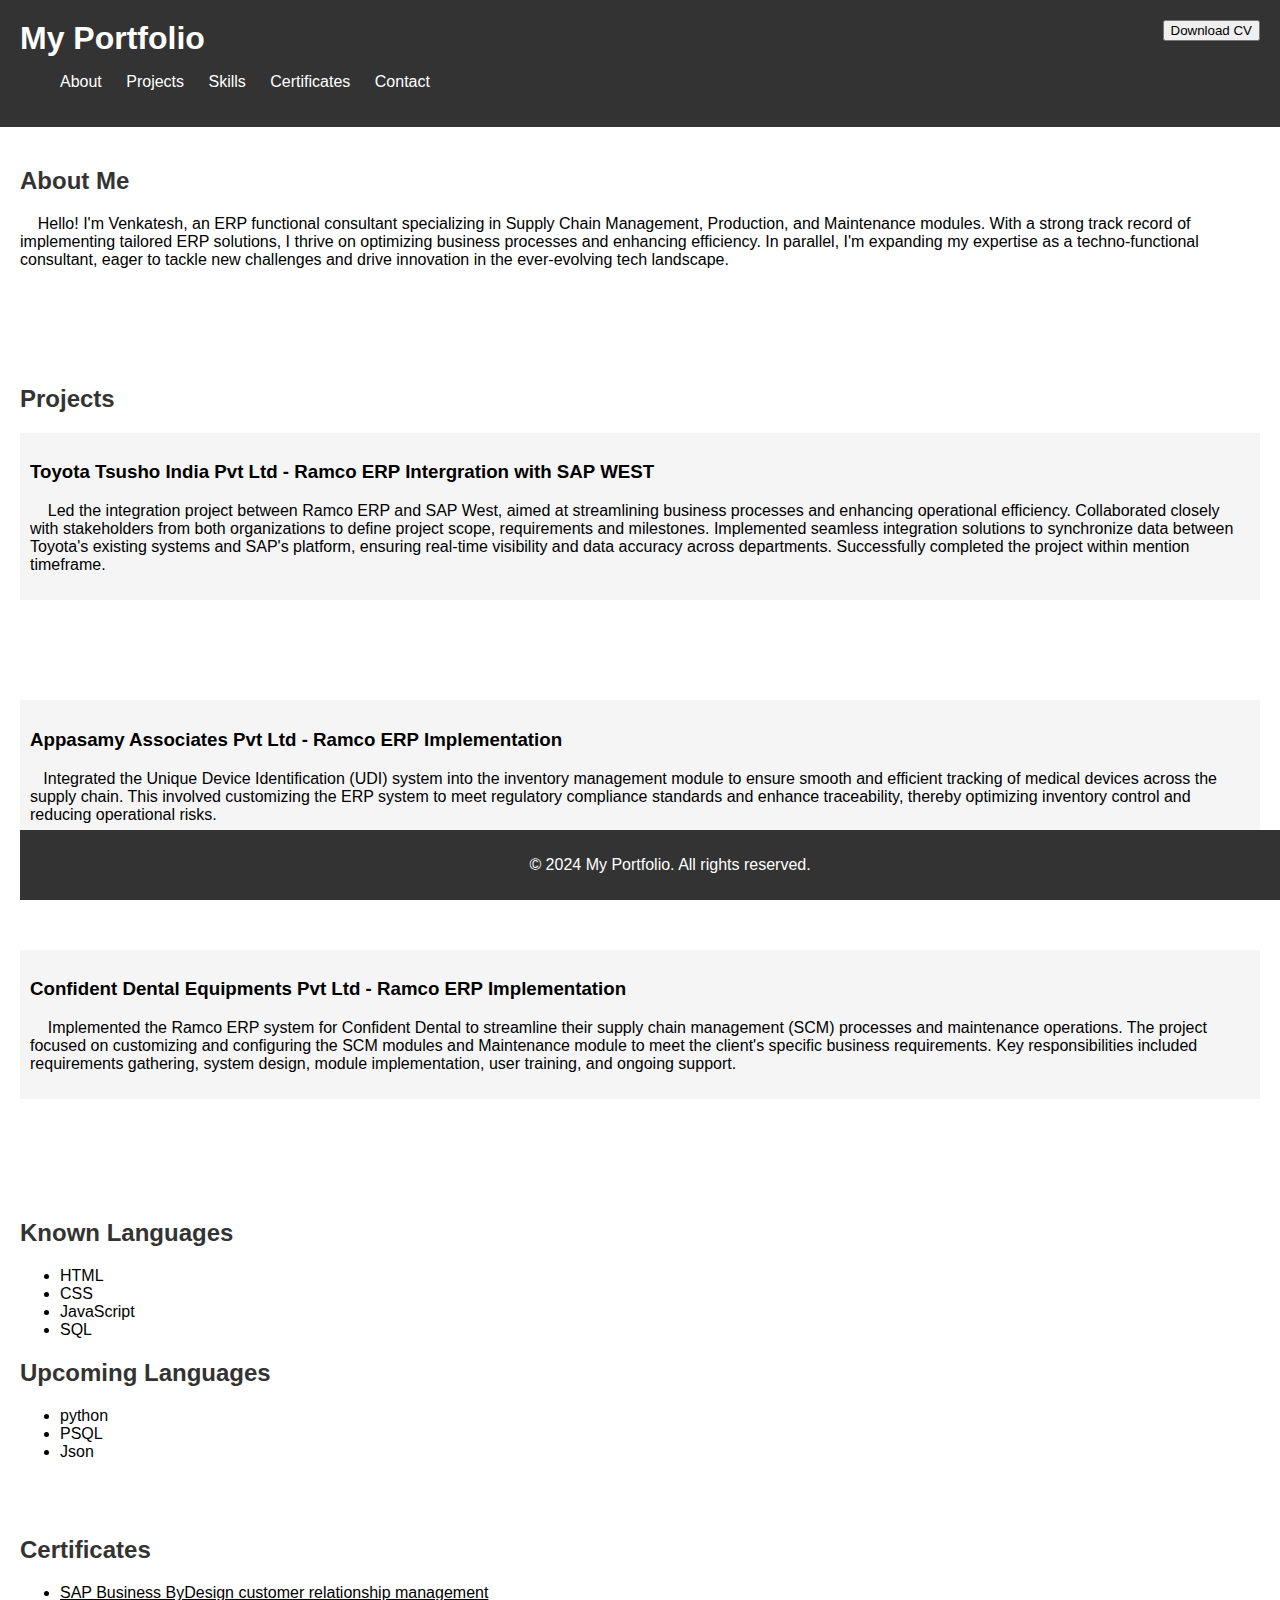
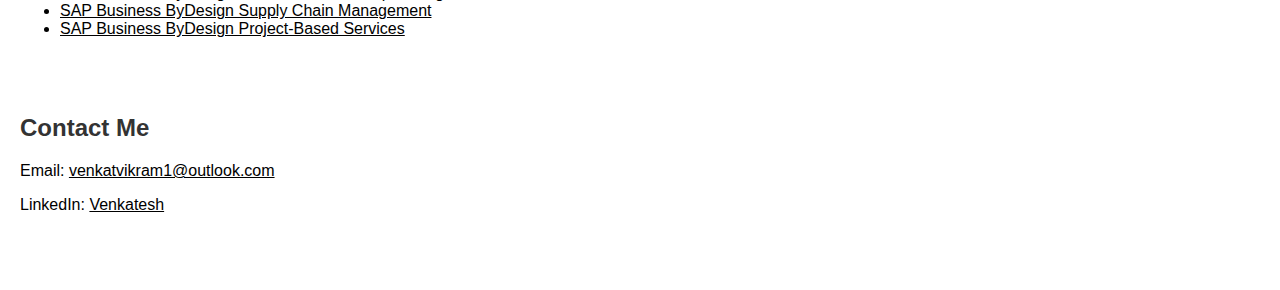
<file: index.html>
<!DOCTYPE html>
<html lang="en">
  <head>
    <meta charset="UTF-8" />
    <meta name="viewport" content="width=device-width, initial-scale=1.0" />
    <title>My Portfolio</title>
    <link rel="stylesheet" href="mystyle.css" />
  </head>
  <body>
    <header>
      <h1>My Portfolio</h1>
      <nav>
        <ul>
          <li><a href="#about">About</a></li>
          <li><a href="#projects">Projects</a></li>
          <li><a href="#skills">Skills</a></li>
          <li><a href="#certificates">Certificates</a></li>
          <li><a href="#contact">Contact</a></li>
        </ul>
      </nav>
      <span id="Download">
        <button onclick="window.location.href='https://drive.google.com/file/d/131ywGHrvCbmuJvE5iDO0kjYaSsLXiRZK/view?usp=sharing';">
          Download CV
        </button>
      </span>
    </header>

    <section id="about">
      <h2>About Me</h2>
      <p>
        &nbsp; &nbsp;   Hello! I'm Venkatesh, an ERP functional consultant specializing in Supply Chain Management, Production, and Maintenance modules. With a strong track record of implementing tailored ERP solutions, I thrive on optimizing business processes and enhancing efficiency. In parallel, I'm expanding my expertise as a techno-functional consultant, eager to tackle new challenges and drive innovation in the ever-evolving tech landscape.

      </p>
          
        </section>
        
    </section>

    <section id="projects">
      <h2>Projects</h2>     <div class="project">

        <h3> Toyota Tsusho India Pvt Ltd  - Ramco ERP Intergration with SAP WEST</h3>
        <p>
          &nbsp; &nbsp; Led the integration project between Ramco ERP and SAP West, aimed at streamlining business processes and enhancing operational efficiency. Collaborated closely with stakeholders from both organizations to define project scope, requirements and milestones. Implemented seamless integration solutions to synchronize data between Toyota's existing systems and SAP's platform, ensuring real-time visibility and data accuracy across departments. Successfully completed the project within mention timeframe.
                 </p>

          </div>
            </section>
            <section id="projects">
      
            <div class="project">
              <h3>Appasamy Associates Pvt Ltd - Ramco ERP Implementation</h3>
              <p>
                &nbsp; &nbsp;Integrated the Unique Device Identification (UDI) system into the inventory management module to ensure smooth and efficient tracking of medical devices across the supply chain. This involved customizing the ERP system to meet regulatory compliance standards and enhance traceability, thereby optimizing inventory control and reducing operational risks.               </p>
            </div>
            
    </section>

    <section id="projects">
      
      <div class="project">
        
                 <h3>Confident Dental Equipments Pvt Ltd - Ramco ERP Implementation</h3>
          <p>
            &nbsp; &nbsp; Implemented the Ramco ERP system for Confident Dental to streamline their supply chain management (SCM) processes and maintenance operations. The project focused on customizing and configuring the SCM modules and Maintenance module to meet the client's specific business requirements. Key responsibilities included requirements gathering, system design, module implementation, user training, and ongoing support.
          </p>
        
      </div>
      
</section>

    <section id="skills">
      <h2>Known Languages</h2>
      <ul>
        <li>HTML</li>
        <li>CSS</li>
        <li>JavaScript</li>
        <li>SQL</li>
        
      </ul>
      <h2>Upcoming Languages</h2>
      <ul>
        <li>python</li>
        <li>PSQL</li>
        <li>Json</li>
       
      </ul>
    </section>

    <section id="certificates">
      <h2>Certificates</h2>
      <ul>
        <li>
          <a
            href="https://open.sap.com/verify/xufoc-pehal-refum-gotav-vifus"
            target="_blank"
          >
            SAP Business ByDesign customer relationship management</a
          >
        </li>
        <li>
          <a
            href="https://open.sap.com/verify/xehoc-zyvys-ryrun-gyruk-nihik"
            target="_blank"
          >
            SAP Business ByDesign Supply Chain Management</a
          >
        </li>

        <li>
          <a
            href="https://open.sap.com/verify/xupap-pynef-fevyk-gelon-kefyn"
            target="_blank"
          >
            SAP Business ByDesign Project-Based Services
          </a>
        </li>

       </ul>
    </section>

    <section id="contact">
      <h2>Contact Me</h2>
      <p>Email: <a href="mailto:venkatvikram1@outlook.com" target="_blank"> venkatvikram1@outlook.com </a> </p>
      <p>
        LinkedIn:
        <a href="https://www.linkedin.com/in/venkatesh-e-0481361bb/" target="_blank"
          >Venkatesh</a
        >
      </p>
     
    <footer>
      <p>&copy; 2024 My Portfolio. All rights reserved.</p>
    </footer>
  </body>
</html>
</file>
<file: mystyle.css>
body {
  font-family: Arial, sans-serif;
  margin: 0;
  padding: 0;
}

#Download {
  position: fixed;
  top: 20px;
  right: 20px;
}

header {
  background-color: #333;
  color: #fff;
  padding: 20px;
}

header h1 {
  margin: 0;
}

nav ul {
  list-style-type: none;
}

nav ul li {
  display: inline;
  margin-right: 20px;
}

nav ul li a {
  color: #fff;
  text-decoration: none;
}

section {
  padding: 20px;
}

#about,
#projects,
#contact {
  margin-bottom: 40px;
}

h2 {
  color: #333;
}

.project {
  background-color: #f5f5f5;
  padding: 10px;
  margin-bottom: 20px;
}

footer {
  background-color: #333;
  color: #fff;
  text-align: center;
  padding: 10px;
  position: fixed;
  bottom: 0;
  width: 100%;
}

a {
  color: inherit;
  text-decoration: underline;
}
</file>
